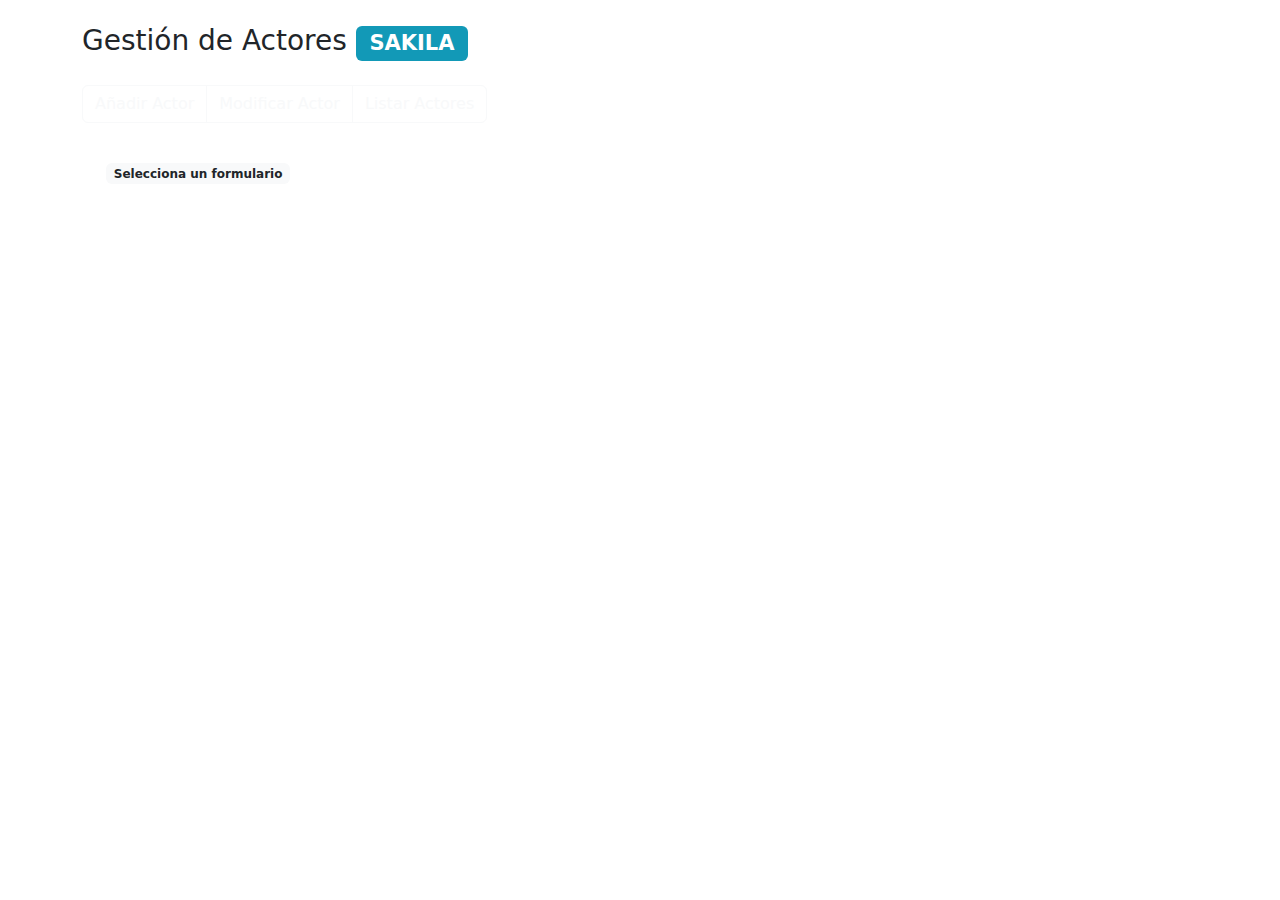
<file: index.html>
<html lang="en">

<head>
    <meta charset="UTF-8">
    <meta name="viewport" content="width=device-width, initial-scale=1.0">
    <title>Lab de BD VS Tejegod</title>
    <!-- Incluye Bootstrap CSS (usa CDN para mayor facilidad) -->
    <link href="https://cdn.jsdelivr.net/npm/bootstrap@5.3.0/dist/css/bootstrap.min.css" rel="stylesheet">
   
</head>

<body>
    <!--------------------------Contenido----------------------------------------->
    <div class="container mt-4" style="flex-grow: 1;">
        <h3 class="mb-4">Gestión de Actores <span class="badge text-white" style="background-color: #1299B7;">SAKILA</span>
</h3>

        <!-- Botones o Tabs -->
        <div class="btn-group mb-3" role="group" aria-label="Opciones de formulario">
            <button type="button" class="btn btn-outline-light" onclick="cargarFormulario('formulario.php')">Añadir
                Actor</button>
            <button type="button" class="btn btn-outline-light"
                onclick="cargarFormulario('modificar_actor.php')">Modificar Actor</button>
            <button type="button" class="btn btn-outline-light" onclick="cargarFormulario('listar_actor.php')">Listar
                Actores</button>
        </div>

        <!-- Contenedor donde se cargan los formularios -->
        <div id="contenedor-formulario" class="p-4" style="min-height: 300px;">
            <span class="badge bg-light text-dark">
             Selecciona un formulario
            </span>
        </div>
    </div>


    <!--------------------------Footer----------------------------------------->
    <footer class="text-white text-center py-3 mt-4">
        &copy; 2025 Gestión de Actores. Joan Soto, Angelo Guerrero, Onel Magallon, Erick Tenorio,
    </footer>

    <script src="./JS/cargar.js"></script>
</body>

</html>
</file>
